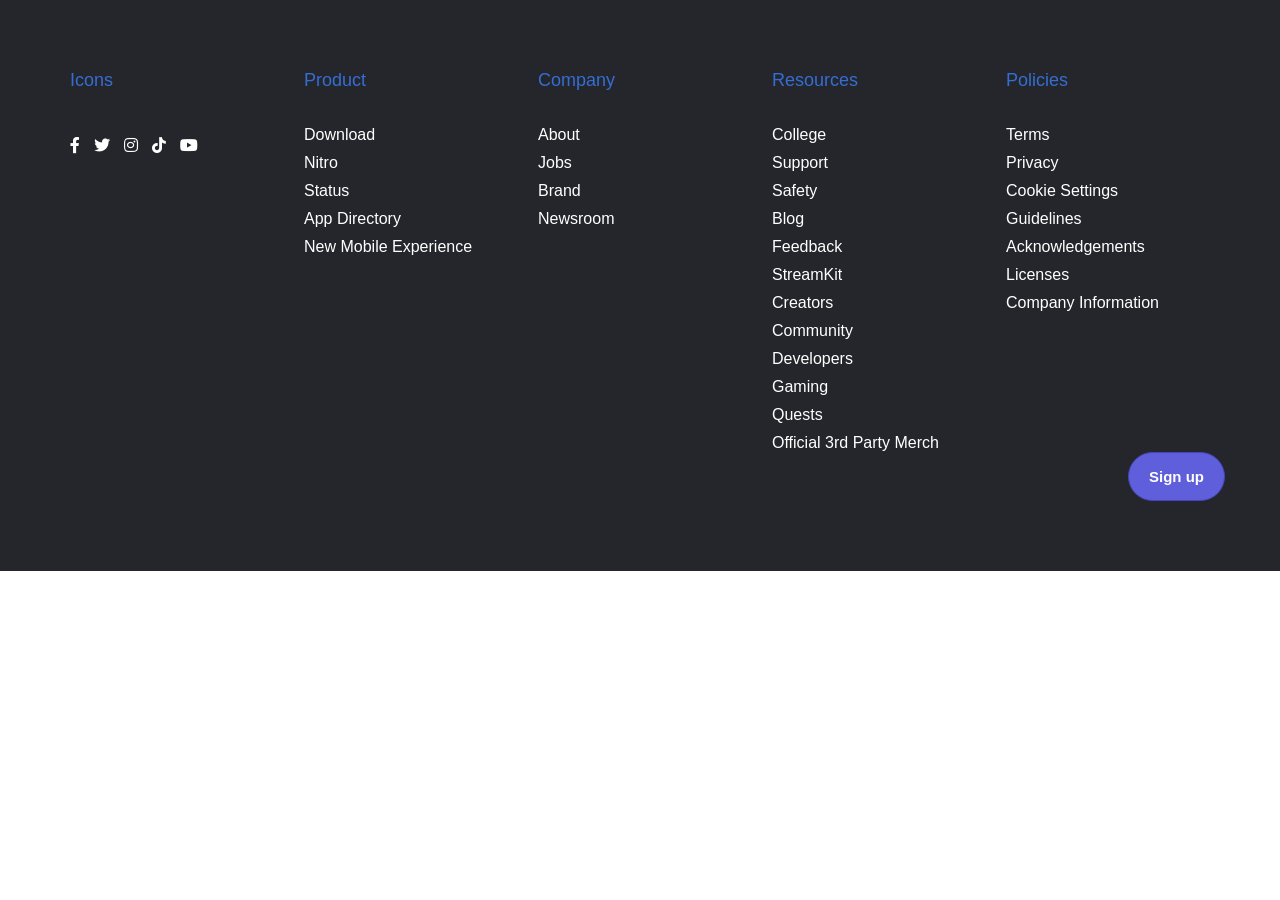
<file: blog.html>
<!--doesnt have the same nav bar as others, different than support-->
<!DOCTYPE html>
<html lang="en">
<head>
    <meta charset="UTF-8">
    <meta http-equiv="X-UA-Compatible" content="IE=edge">
    <meta name="viewport" content="width=device-width, initial-scale=1.0">
    <link rel="stylesheet" href="general.css">
    <link rel="stylesheet" type="text/css" href="https://cdnjs.cloudflare.com/ajax/libs/font-awesome/5.15.1/css/all.min.css">


    <title>Document</title>
</head>
<body>

    
    <footer class="footer">
        <div class="container">
            <div class="row">
                    <div class="footer-col">
                        <h4>Icons</h4>
                        <div class="social-links">
                            <a href="#"><i class="fab fa-facebook-f"></i></a>
                            <a href="#"><i class="fab fa-twitter"></i></a>
                            <a href="#"><i class="fab fa-instagram"></i></a>
                            <a href="#"><i class="fab fa-tiktok"></i></a>
                            <a href="#"><i class="fab fa-youtube"></i></a>
                        </div>
                    </div>
                    <div class="footer-col">
                        <h4>Product</h4>
                        <ul>
                            <li><a href="#">Download</a></li>
                            <li><a href="#">Nitro</a></li>
                            <li><a href="#">Status</a></li>
                            <li><a href="#">App Directory</a></li>
                            <li><a href="#">New Mobile Experience</a></li>
                        </ul>
                    </div>
                    <div class="footer-col">
                        <h4>company</h4>
                        <ul>
                            <li><a href="#">About</a></li>
                            <li><a href="#">Jobs</a></li>
                            <li><a href="#">Brand</a></li>
                            <li><a href="#">Newsroom</a></li>
                        </ul>
                    </div>
                    <div class="footer-col">
                        <h4>Resources</h4>
                        <ul>
                            <li><a href="#">College</a></li>
                            <li><a href="#">Support</a></li>
                            <li><a href="#">Safety</a></li>
                            <li><a href="#">Blog</a></li>
                            <li><a href="#">Feedback</a></li>
                            <li><a href="#">StreamKit</a></li>
                            <li><a href="#">Creators</a></li>
                            <li><a href="#">Community</a></li>
                            <li><a href="#">Developers</a></li>
                            <li><a href="#">Gaming</a></li>
                            <li><a href="#">Quests</a></li>
                            <li><a href="#">Official 3rd Party Merch</a></li>
                        </ul>
                    </div>
                    
                <div class="footer-col">
                    <h4>Policies</h4>
                    <ul>
                        <li><a href="#">Terms</a></li>
                        <li><a href="#">Privacy</a></li>
                        <li><a href="#">Cookie Settings</a></li>
                        <li><a href="#">Guidelines</a></li>
                        <li><a href="#">Acknowledgements</a></li>
                        <li><a href="#">Licenses</a></li>
                        <li><a href="#">Company Information</a></li>
                    </ul>
                </div>
            </div>
            <div class="rowsignup">
                <button id="signup" onclick="window.location.href='' ">  <b>Sign up</b> </button>
</body>
</html>
</file>
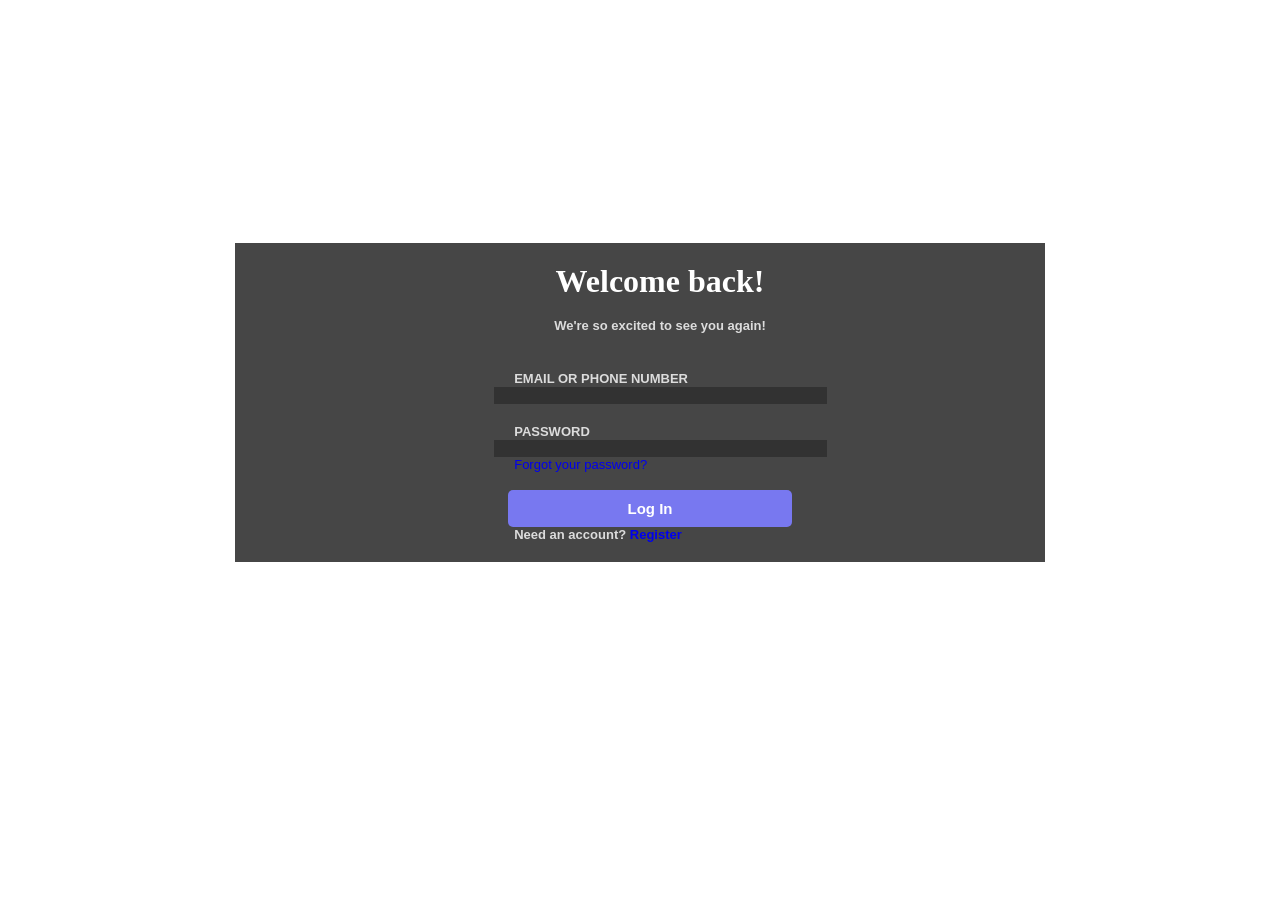
<file: login.html>
<!DOCTYPE html>
<html lang="en">
<head>
    <meta charset="UTF-8">
    <meta http-equiv="X-UA-Compatible" content="IE=edge">
    <meta name="viewport" content="width=device-width, initial-scale=1.0">
    <link rel="stylesheet" href="login.css">
    <title>Discord</title>
</head>
<body>
	
<div class="container">
  <div class="login">
    <h1>Welcome back!</h1><br>
    <p>We're so excited to see you again!</p>
    <BR>    </BR>
    <form method="post" action="">
        <div id="email-phone">
      <label for="email/phone" >EMAIL OR PHONE NUMBER</label>
    </div>
      <p><input type="text" name="email/phone" value="" size="40" placeholder="" required="" autocomplete="off" autocapitalize="off"></p>
      <br>
      <div id="pwd">
      <label for="password" >PASSWORD</label>
    </div>
      <p><input type="password" name="password" value="" size="40" placeholder="" required="" autocomplete="off" autocapitalize="off"></p>
      <div class="login-help">
        <p> <a href="#">Forgot your password?</a></p>
      </div><br>
      <button class="submit">Log In</button> <br>  
      <p class="register">Need an account? <a href="#">Register</a></p>
    </form>
  </div>
</div>
    
</body>
</html>
</file>
<file: general.css>
*{
    margin:0;
    padding:0;
    box-sizing:border-box;
}

nav {
    background-color: rgb(60,70,255);
    padding: 30px;
    margin:0;
    text-align: center;
    color:white;
}
nav a {
    color:white;
    padding-left: 30px;
    font-size: 15px;
    font-weight:bold;
    font-family:sans-serif;
    text-decoration: none;
}
nav a:hover{
    text-decoration: underline;
}

.container{
	max-width: 1170px;
	margin:auto;
}

#signup{
    background-color:rgb(95,95,220);
    color:white;
    padding:15px 20px;
    font-size:15px;
    border: rgb(69, 69, 185) 1px solid;
    border-radius:50px;
    
}

#signup:hover{
    background-color: rgb(125,125,250);
    box-shadow: 0 1px 10px 0px black;
}

.row{
	display: flex;
	flex-wrap: wrap;
}

.rowsignup{
	display: flex;
	flex-direction:row-reverse;
}
ul{
	list-style: none;
}


@media(max-width: 767px){
    .footer-col{
      width: 50%;
      margin-bottom: 30px;
  }
  }
  @media(max-width: 574px){
    .footer-col{
      width: 100%;
  }
  }

.footer{
	background-color: #24262b;
    padding: 70px 0;
}
.footer-col{
   width: 20%;
   padding: 0 15px;
}
.footer-col h4{
	font-size: 18px;
    font-family:sans-serif;
	color:rgb(54, 109, 211);
	text-transform: capitalize;
	margin-bottom: 35px;
	font-weight: 500;
	position: relative;
}
.footer-col h4::before{
	content: '';
	position: absolute;
	left:0;
	bottom: -10px;
	
	height: 2px;
	box-sizing: border-box;
	width: 50px;
}
.footer-col ul li:not(:last-child){
	margin-bottom: 10px;
}
.footer-col ul li a{
	font-size: 16px;
	text-transform: capitalize;
	color: #ffffff;
	text-decoration: none;
	font-weight: 300;
	color: #fff;
    font-family:sans-serif;
	display: block;
	transition: all 0.3s ease;
}
.footer-col ul li a:hover{
	text-decoration:underline;
}
.footer-col .social-links a{
	display: inline;
	height: 40px;
	width: 40px;
	/*background-color: rgba(255,255,255,0.2);*/
	margin:0 10px 10px 0;
	text-align: center;
	line-height: 40px;
	border-radius: 50%;
	color: #ffffff;
	transition: all 0.5s ease;
}
</file>
<file: login.css>
* {
    margin:0;
}
/* error with whole bkgd color and form bkgd color*/
.container {
    margin:50px auto;
    width:810px;
    background-color:rgb(70, 70, 70);
}

.login{
    position: relative;
  margin-top: 30%;
  padding: 20px 20px 20px;
  width: 810px;
  place-content: center;
  text-align:center;
  
}

.login h1{
    color:white;
}

.login p, label{
    color:rgb(220,220,220);
    font-family:ggsans,sans-serif;
    font-size:13px;
    font-weight:bolder;
}

input[type=text], input[type=password]{
    background-color:rgb(50,50,50);
    border:none;
}

#email-phone, #pwd{
    text-align:left;
    margin-left:32%;
}


.submit{
        background-color:rgb(120,120,240);
        color:white;
        font-weight:bold;
        width:35%;
        padding:10px 50px;
        font-size:15px;
        border:none;
        border-radius:5px;
        margin-right:20px;
        
    }

.login-help a , .register a{
    text-decoration: none;
}

.login-help{
    text-align:left;
    font-weight:lighter;
    margin-left:32%
}

.register{
    font-size: 13px;
    text-align:left;
    margin-left:32%;
}
</file>
